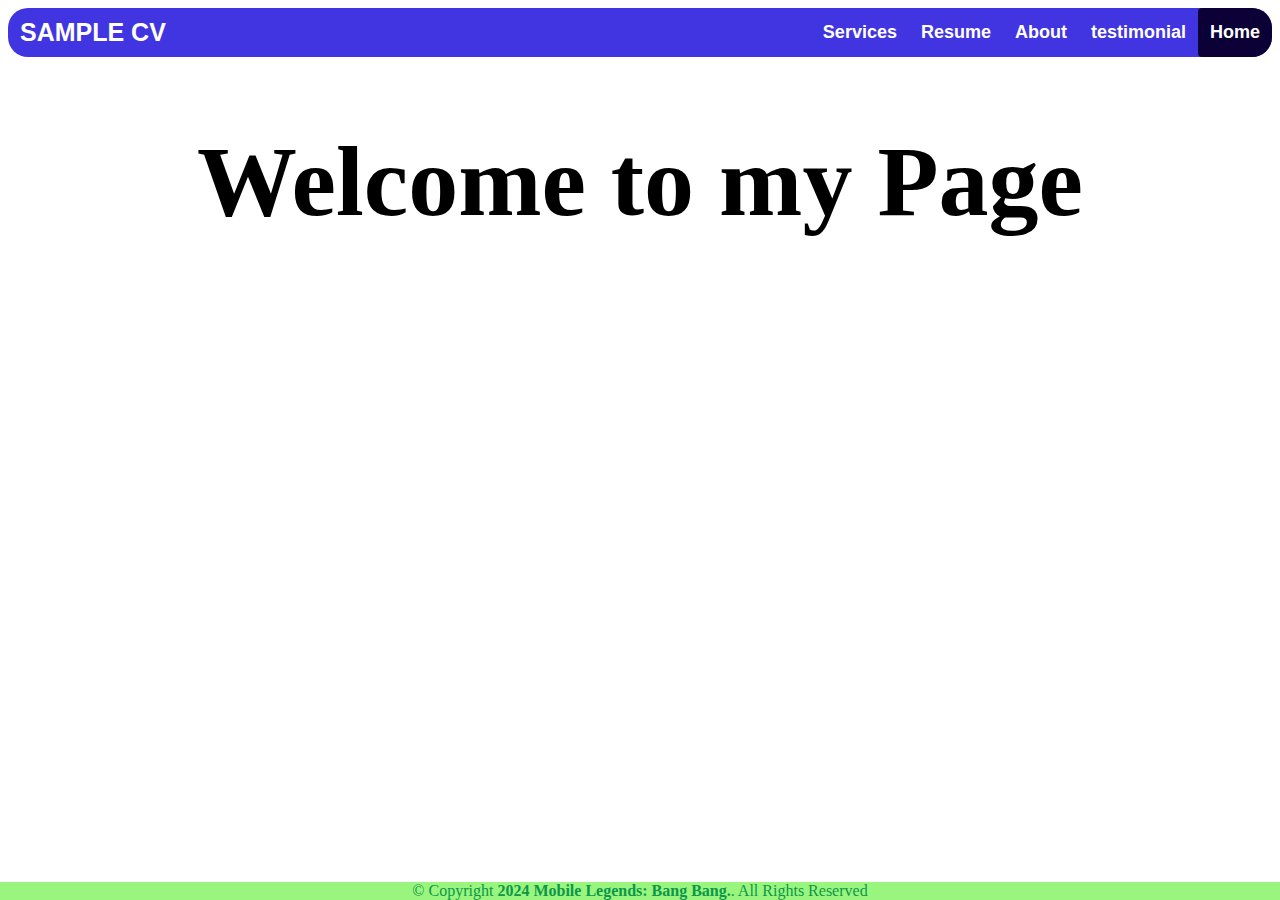
<file: LO5_IT24B/index.html>
<head>
    <title>Sample cv </title>
    <link rel="stylesheet" type="text/css" href="index-style.css" media="screen">
    </head>
    
    
    <body data-new-gr-c-s-check-loaded="14.1195.0" data-gr-ext-installed="">
        <header>
            <div class="header">
                <div class="header-Left">
                    <a href="index.html" class="logo">SAMPLE CV</a>
                </div>
            <div class="header-Right">
                <a href="services.html">Services</a>
                <a href="resume.html">Resume</a>
                <a href="about.html">About</a>
                 <a href="testimony.html">testimonial</a>
                <a class="active" href="index.html">Home</a>
            </div>
        </div>
    
        </header>
    
        <section>
               <h1>Welcome to my Page</h1>
        </section>
    
        <footer class="">
            <div class="footer">
                © Copyright <strong><span>2024 Mobile Legends: Bang Bang.</span></strong>. All Rights Reserved
            </div>
        </footer>
    
    
    
    </body>
</file>
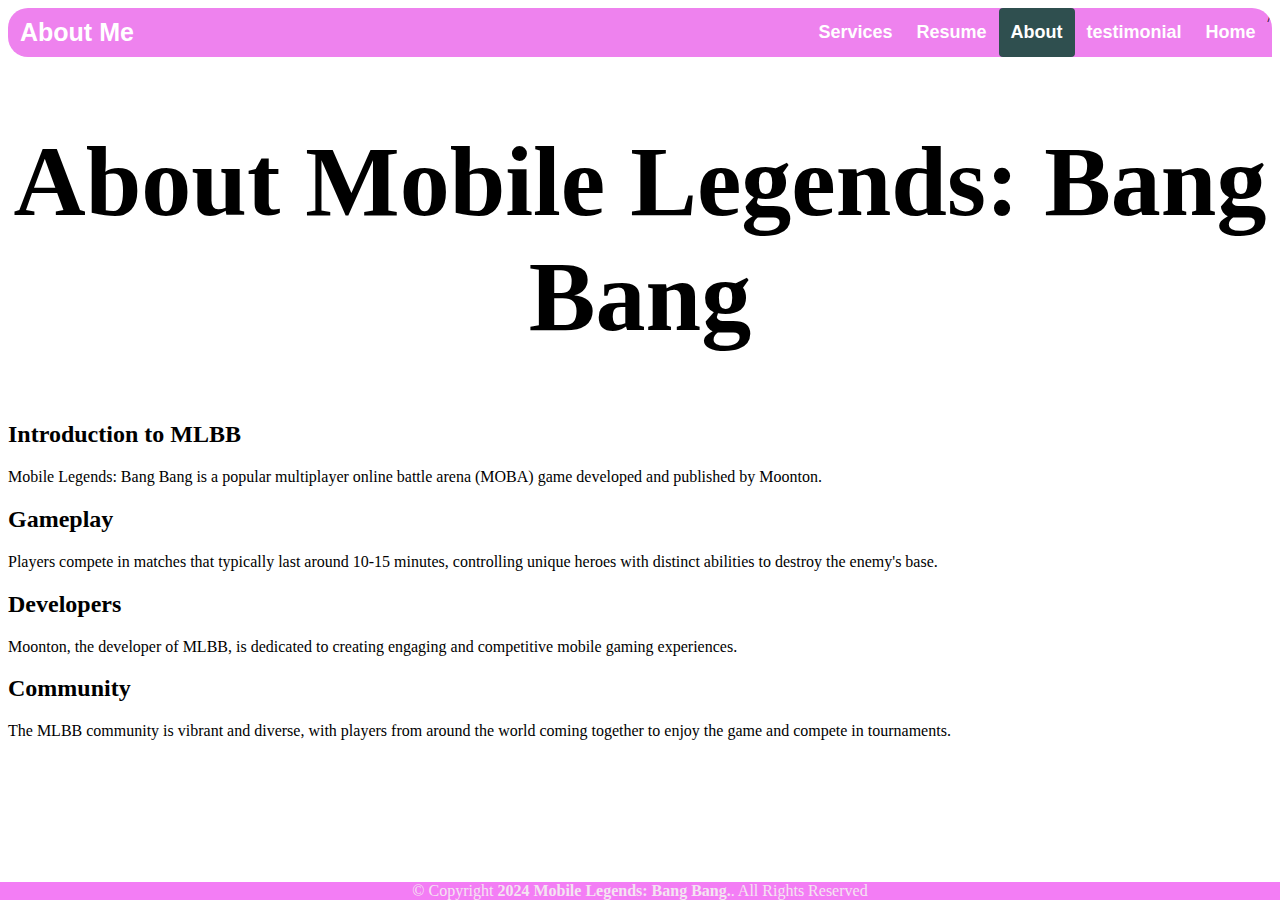
<file: LO5_IT24B/about.html>
<head>
  
    <link rel="stylesheet" type="text/css" href="about-style.css" media="screen">
    <title>About Me</title>

</head>


<body data-new-gr-c-s-check-loaded="14.1195.0" data-gr-ext-installed="">
    <header>
        <div class="header">
            <div class="header-Left">
                <a href="index.html" class="logo">About Me</a>
            </div>
            <div class="header-Right">
                <a href="services.html">Services</a>
                <a href="resume.html">Resume</a>
                <a href="about.html" class="active">About</a>
                <a href="testimony.html">testimonial</a>
                <a class="active" href="index.html">Home</a>/
            </div>
        </div>
    </header>
    <header>
        <h1>About Mobile Legends: Bang Bang</h1>
    </header>
    <section>
        <h2>Introduction to MLBB</h2>
        <p>Mobile Legends: Bang Bang is a popular multiplayer online battle arena (MOBA) game developed and published by Moonton.</p>
    </section>
    <section>
        <h2>Gameplay</h2>
        <p>Players compete in matches that typically last around 10-15 minutes, controlling unique heroes with distinct abilities to destroy the enemy's base.</p>
    </section>
    <section>
        <h2>Developers</h2>
        <p>Moonton, the developer of MLBB, is dedicated to creating engaging and competitive mobile gaming experiences.</p>
    </section>
    <section>
        <h2>Community</h2>
        <p>The MLBB community is vibrant and diverse, with players from around the world coming together to enjoy the game and compete in tournaments.</p>
    </section>
    <section>

        <h1>

        </h1>
    </section>
    <footer class="">
        <div class="footer">
            © Copyright <strong><span>2024 Mobile Legends: Bang Bang.</span></strong>. All Rights Reserved
     
        </div>
    </footer>



</body>
</file>
<file: LO5_IT24B/index-style.css>
body{
    background-image: url("https://i.pinimg.com/736x/8f/ab/e5/8fabe5c85c1dc0c125cb21ded4e7a159.jpg");
    background-repeat: no-repeat;
    background-size: cover;
}
h1{
    color: rgb(60, 179, 113), blue;
    text-align: center;
    font-family: Cambria, Cochin, Georgia, Times, 'Times New Roman', serif;
    font-size: 100px;
}.header {
    overflow: hidden;
    background-color: rgb(65, 53, 226);
    border-top-left-radius: 20px;
    border-top-right-radius: 20px;
    border-bottom-left-radius: 20px;
    border-bottom-right-radius: 20px;
    /*padding: 20px 10px;*/
  }
  
  .header img{
    height: 50px;
    width: 50px;
  }
  
  
  /* Style the header links */
  .header a {
    float: left;
    color: white;
    text-align: center;
    padding: 12px;
    text-decoration: none;
    font-size: 18px;
    line-height: 25px;
    border-radius: 4px;
    font-family: Arial, Helvetica, sans-serif;
    font-weight: bold;
  }
  
  /* Style the logo link (notice that we set the same value of line-height and font-size to prevent the header to increase when the font gets bigger */
  .header a.logo {
    font-size: 25px;
    font-weight: bold;
    font-family: Arial, Helvetica, sans-serif;
  }
  
  /* Change the background color on mouse-over */
  .header a:hover {
    background-color: rgb(20, 3, 88);
    color: White;
  }
  
  .header a.active {
    background-color: rgb(11, 1, 54);
    color: white;
  }
  
  /* Float the link section to the right */
  .header-Right {
    float: right;
  }

  .footer{
    position:fixed;
    left: 0;
    bottom: 0;
    width: 100%;
    background-color: rgb(153, 245, 125);
    color: rgb(13, 151, 75);
    text-align: center;
  }
  #content{
    color: rgb(36, 0, 128);
    text-align: justify;
    font-family: Cambria, Cochin, Georgia, Times, 'Times New Roman', serif;
    font-size: 75px;
  }
</file>
<file: LO5_IT24B/about-style.css>
body{
    background-image: url("https://i.pinimg.com/564x/89/ee/9c/89ee9c8029b0391484ba4f442cf60b77.jpg");
    background-repeat: no-repeat;
    background-size: cover;


}

h1{

    color:blueviolet, burlywood;
    text-align: center;
    font-family: Cambria, Cochin, Georgia, Times, 'Times New Roman', serif;
    font-size: 100px;

}.header {
    overflow: hidden;
    background-color: violet;
    border-top-left-radius: 20px;
    border-top-right-radius: 20px;
    border-bottom-left-radius: 20px;
    border-top-right-radius: 20px;

}

.header img{
    height: 50px;
    width: 50px;
}

.header a {
 float: left;
color: white;
text-align: center;
padding: 12px;
text-decoration: none;
font-size: 18px;
line-height: 25px;
border-radius: 4px;
font-family: Arial, Helvetica, sans-serif;
font-weight: bold;
}

.header a.logo {
font-size: 25px;
font-weight: bold;
font-family: Arial, Helvetica, sans-serif;
}





.header a[href="about.html"]:hover {
    background-color: rgb(255, 0, 183);
  
}

header a.active[href="about.html"],
header a[href="about.html"]:hover {
    background-color: darkslategray; 
    color: white;
}







.header-Right {
float: right;
}

.footer{
position:fixed;
left: 0;
bottom: 0;
width: 100%;
background-color: rgb(243, 125, 245);
color: rgb(243, 228, 241);
text-align: center;
}
#content{
color: rgb(36, 0, 128);
text-align: justify;
font-family: Cambria, Cochin, Georgia, Times, 'Times New Roman', serif;
font-size: 75px;
}
</file>
